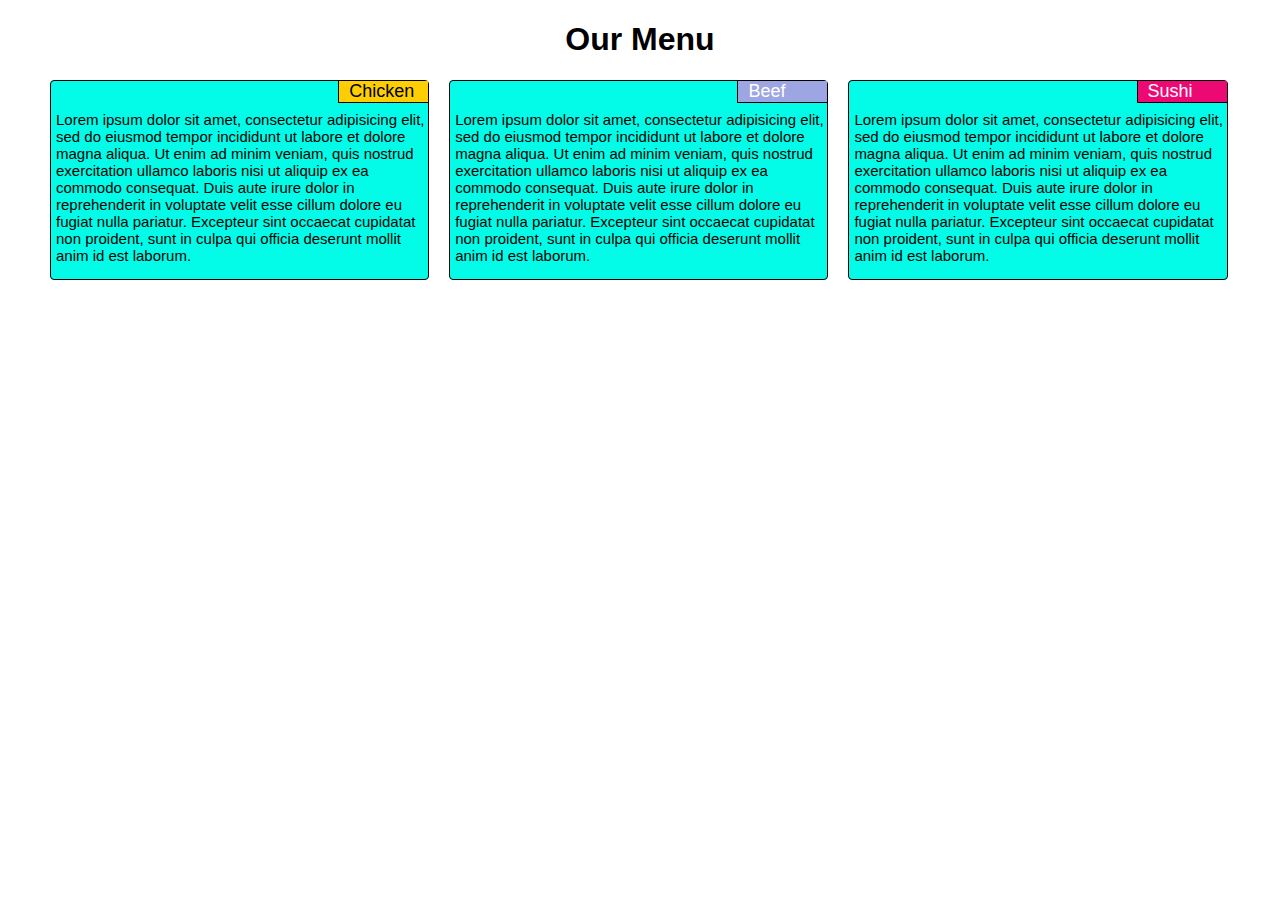
<file: mod2_solution/index.html>
<!DOCTYPE html>
<html>
<head>
	<title>mod2</title>
	<link rel="stylesheet" type="text/css" href=".\css\style.css">
</head>
<body>
<h1>Our Menu</h1>
<div class="yes">
<div class="container1">
	<div id="labela"><content>Chicken</content></div>
	<p>Lorem ipsum dolor sit amet, consectetur adipisicing elit, sed do eiusmod
	tempor incididunt ut labore et dolore magna aliqua. Ut enim ad minim veniam,
	quis nostrud exercitation ullamco laboris nisi ut aliquip ex ea commodo
	consequat. Duis aute irure dolor in reprehenderit in voluptate velit esse
	cillum dolore eu fugiat nulla pariatur. Excepteur sint occaecat cupidatat non
	proident, sunt in culpa qui officia deserunt mollit anim id est laborum.</p>
</div>
<div class="container2">
	<div id="labelb"><content>Beef</content></div>
	<p>Lorem ipsum dolor sit amet, consectetur adipisicing elit, sed do eiusmod
	tempor incididunt ut labore et dolore magna aliqua. Ut enim ad minim veniam,
	quis nostrud exercitation ullamco laboris nisi ut aliquip ex ea commodo
	consequat. Duis aute irure dolor in reprehenderit in voluptate velit esse
	cillum dolore eu fugiat nulla pariatur. Excepteur sint occaecat cupidatat non
	proident, sunt in culpa qui officia deserunt mollit anim id est laborum.</p>
</div>
<div class="container3">
	<div id="labelc"><content>Sushi</content></div>
	<p>Lorem ipsum dolor sit amet, consectetur adipisicing elit, sed do eiusmod
	tempor incididunt ut labore et dolore magna aliqua. Ut enim ad minim veniam,
	quis nostrud exercitation ullamco laboris nisi ut aliquip ex ea commodo
	consequat. Duis aute irure dolor in reprehenderit in voluptate velit esse
	cillum dolore eu fugiat nulla pariatur. Excepteur sint occaecat cupidatat non
	proident, sunt in culpa qui officia deserunt mollit anim id est laborum.</p>
</div>
</div>
</body>
</html>
</file>
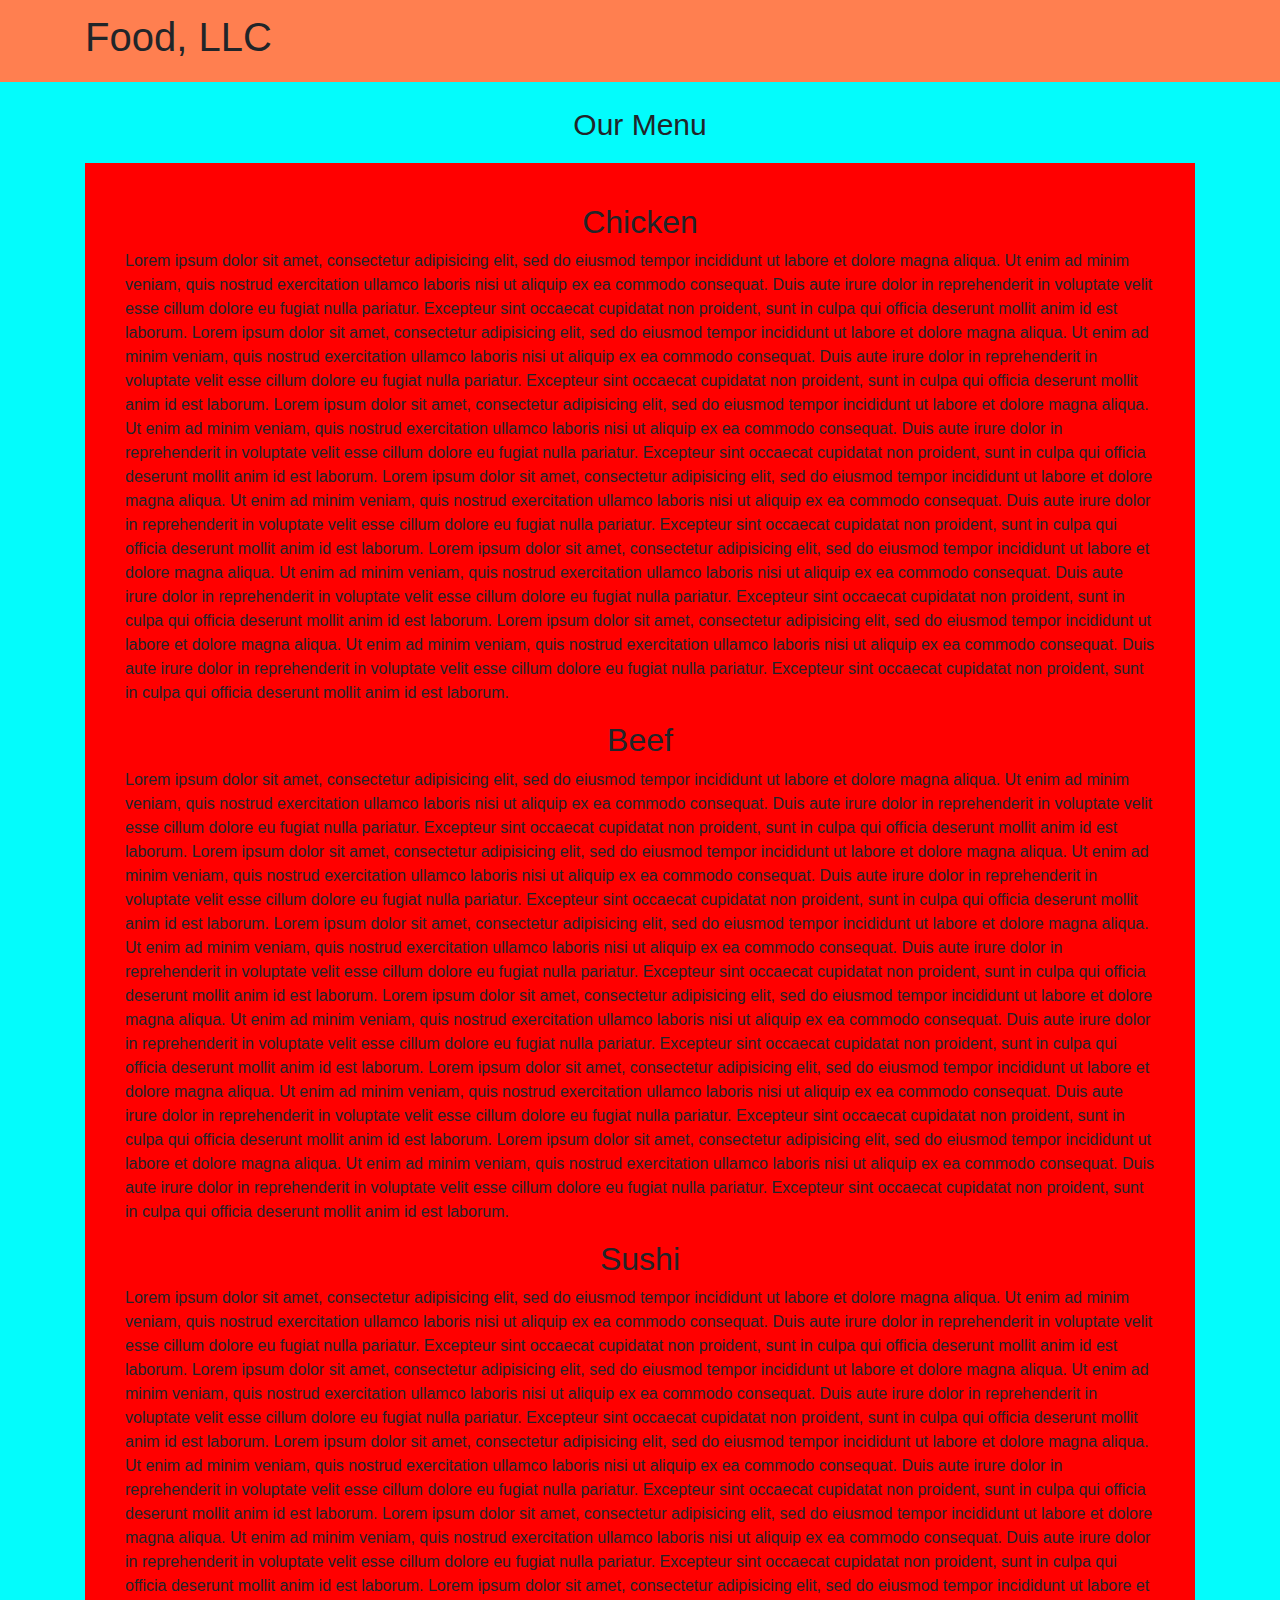
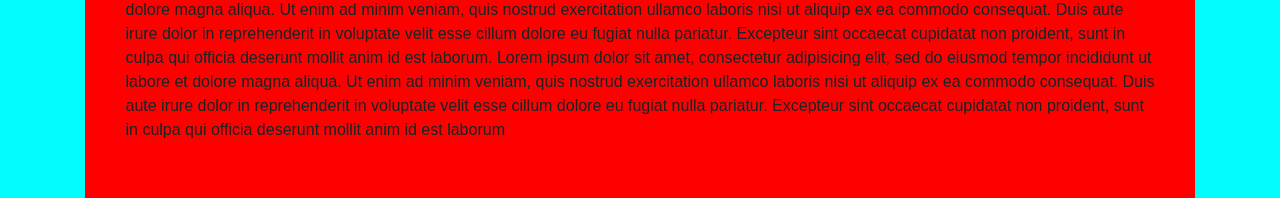
<file: mod3_solution/index.html>
<!DOCTYPE html>
<html>
<head>
	<meta charset="UTF-8">
	<meta name="viewport" content="width=device-width, initial-scale=1">
	<title>mod3_solution</title>
	<link rel="stylesheet" type="text/css" href="css/bootstrap.min.css">
	<link rel="stylesheet" type="text/css" href="css/style.css">
</head>
<body>
  <header>
    <nav id="header-nav" class="navbar navbar-default">
      <div class="container">
        <div class="navbar-header">
          <div class="navbar-brand">
            <h1>Food, LLC</h1>
          </div>
        </div>
            <button type="button" class="navbar-toggle collapsed" data-toggle="collapse" data-target="#collapsable-nav" aria-expanded="false">
               <span class="sr-only">Toggle navigation</span>
            <span class="glyphicon glyphicon-menu-hamburger"></span>
          </button>
        </div>  
        <div id="collapsable-nav" class="collapse navbar-collapse">
           <ul id="nav-list" class="nav navbar-nav navbar-right">
            <li>
              <a href="#chi">
                <span>Chicken</span><br></a>
            </li>
            <li>
              <a href="#be">
                <span>Beef</span><br></a>
            </li>
            <li>
              <a href="#su">
                <span>Sushi</span><br></a>
            </li>
          </ul>
        </div>
    </nav>
  </header>
 <p class="text-center">Our Menu</p>
 <div class="container">
 	<div class="row">
 		<div class="col-md-12 col-sm-12 col-xs-12">
 			<section><h2 id="chi">Chicken</h2>
 				<p>Lorem ipsum dolor sit amet, consectetur adipisicing elit, sed do eiusmod
 				tempor incididunt ut labore et dolore magna aliqua. Ut enim ad minim veniam,
 				quis nostrud exercitation ullamco laboris nisi ut aliquip ex ea commodo
 				consequat. Duis aute irure dolor in reprehenderit in voluptate velit esse
 				cillum dolore eu fugiat nulla pariatur. Excepteur sint occaecat cupidatat non
 				proident, sunt in culpa qui officia deserunt mollit anim id est laborum.
 				Lorem ipsum dolor sit amet, consectetur adipisicing elit, sed do eiusmod
 				tempor incididunt ut labore et dolore magna aliqua. Ut enim ad minim veniam,
 				quis nostrud exercitation ullamco laboris nisi ut aliquip ex ea commodo
 				consequat. Duis aute irure dolor in reprehenderit in voluptate velit esse
 				cillum dolore eu fugiat nulla pariatur. Excepteur sint occaecat cupidatat non
 				proident, sunt in culpa qui officia deserunt mollit anim id est laborum.
 				Lorem ipsum dolor sit amet, consectetur adipisicing elit, sed do eiusmod
 				tempor incididunt ut labore et dolore magna aliqua. Ut enim ad minim veniam,
 				quis nostrud exercitation ullamco laboris nisi ut aliquip ex ea commodo
 				consequat. Duis aute irure dolor in reprehenderit in voluptate velit esse
 				cillum dolore eu fugiat nulla pariatur. Excepteur sint occaecat cupidatat non
 				proident, sunt in culpa qui officia deserunt mollit anim id est laborum.
 			    Lorem ipsum dolor sit amet, consectetur adipisicing elit, sed do eiusmod
 				tempor incididunt ut labore et dolore magna aliqua. Ut enim ad minim veniam,
 				quis nostrud exercitation ullamco laboris nisi ut aliquip ex ea commodo
 				consequat. Duis aute irure dolor in reprehenderit in voluptate velit esse
 				cillum dolore eu fugiat nulla pariatur. Excepteur sint occaecat cupidatat non
 				proident, sunt in culpa qui officia deserunt mollit anim id est laborum.
 				Lorem ipsum dolor sit amet, consectetur adipisicing elit, sed do eiusmod
 				tempor incididunt ut labore et dolore magna aliqua. Ut enim ad minim veniam,
 				quis nostrud exercitation ullamco laboris nisi ut aliquip ex ea commodo
 				consequat. Duis aute irure dolor in reprehenderit in voluptate velit esse
 				cillum dolore eu fugiat nulla pariatur. Excepteur sint occaecat cupidatat non
 				proident, sunt in culpa qui officia deserunt mollit anim id est laborum.
 				Lorem ipsum dolor sit amet, consectetur adipisicing elit, sed do eiusmod
 				tempor incididunt ut labore et dolore magna aliqua. Ut enim ad minim veniam,
 				quis nostrud exercitation ullamco laboris nisi ut aliquip ex ea commodo
 				consequat. Duis aute irure dolor in reprehenderit in voluptate velit esse
 				cillum dolore eu fugiat nulla pariatur. Excepteur sint occaecat cupidatat non
 				proident, sunt in culpa qui officia deserunt mollit anim id est laborum.</p>
 				<h2 id="be">Beef</h2><p>Lorem ipsum dolor sit amet, consectetur adipisicing elit, sed do eiusmod
 				tempor incididunt ut labore et dolore magna aliqua. Ut enim ad minim veniam,
 				quis nostrud exercitation ullamco laboris nisi ut aliquip ex ea commodo
 				consequat. Duis aute irure dolor in reprehenderit in voluptate velit esse
 				cillum dolore eu fugiat nulla pariatur. Excepteur sint occaecat cupidatat non
 				proident, sunt in culpa qui officia deserunt mollit anim id est laborum.
 				Lorem ipsum dolor sit amet, consectetur adipisicing elit, sed do eiusmod
 				tempor incididunt ut labore et dolore magna aliqua. Ut enim ad minim veniam,
 				quis nostrud exercitation ullamco laboris nisi ut aliquip ex ea commodo
 				consequat. Duis aute irure dolor in reprehenderit in voluptate velit esse
 				cillum dolore eu fugiat nulla pariatur. Excepteur sint occaecat cupidatat non
 				proident, sunt in culpa qui officia deserunt mollit anim id est laborum.
 				Lorem ipsum dolor sit amet, consectetur adipisicing elit, sed do eiusmod
 				tempor incididunt ut labore et dolore magna aliqua. Ut enim ad minim veniam,
 				quis nostrud exercitation ullamco laboris nisi ut aliquip ex ea commodo
 				consequat. Duis aute irure dolor in reprehenderit in voluptate velit esse
 				cillum dolore eu fugiat nulla pariatur. Excepteur sint occaecat cupidatat non
 				proident, sunt in culpa qui officia deserunt mollit anim id est laborum.
 			    Lorem ipsum dolor sit amet, consectetur adipisicing elit, sed do eiusmod
 				tempor incididunt ut labore et dolore magna aliqua. Ut enim ad minim veniam,
 				quis nostrud exercitation ullamco laboris nisi ut aliquip ex ea commodo
 				consequat. Duis aute irure dolor in reprehenderit in voluptate velit esse
 				cillum dolore eu fugiat nulla pariatur. Excepteur sint occaecat cupidatat non
 				proident, sunt in culpa qui officia deserunt mollit anim id est laborum.
 				Lorem ipsum dolor sit amet, consectetur adipisicing elit, sed do eiusmod
 				tempor incididunt ut labore et dolore magna aliqua. Ut enim ad minim veniam,
 				quis nostrud exercitation ullamco laboris nisi ut aliquip ex ea commodo
 				consequat. Duis aute irure dolor in reprehenderit in voluptate velit esse
 				cillum dolore eu fugiat nulla pariatur. Excepteur sint occaecat cupidatat non
 				proident, sunt in culpa qui officia deserunt mollit anim id est laborum.
 				Lorem ipsum dolor sit amet, consectetur adipisicing elit, sed do eiusmod
 				tempor incididunt ut labore et dolore magna aliqua. Ut enim ad minim veniam,
 				quis nostrud exercitation ullamco laboris nisi ut aliquip ex ea commodo
 				consequat. Duis aute irure dolor in reprehenderit in voluptate velit esse
 				cillum dolore eu fugiat nulla pariatur. Excepteur sint occaecat cupidatat non
 				proident, sunt in culpa qui officia deserunt mollit anim id est laborum.</p>
 				<h2 id="su">Sushi</h2><p>Lorem ipsum dolor sit amet, consectetur adipisicing elit, sed do eiusmod
 				tempor incididunt ut labore et dolore magna aliqua. Ut enim ad minim veniam,
 				quis nostrud exercitation ullamco laboris nisi ut aliquip ex ea commodo
 				consequat. Duis aute irure dolor in reprehenderit in voluptate velit esse
 				cillum dolore eu fugiat nulla pariatur. Excepteur sint occaecat cupidatat non
 				proident, sunt in culpa qui officia deserunt mollit anim id est laborum.
 				Lorem ipsum dolor sit amet, consectetur adipisicing elit, sed do eiusmod
 				tempor incididunt ut labore et dolore magna aliqua. Ut enim ad minim veniam,
 				quis nostrud exercitation ullamco laboris nisi ut aliquip ex ea commodo
 				consequat. Duis aute irure dolor in reprehenderit in voluptate velit esse
 				cillum dolore eu fugiat nulla pariatur. Excepteur sint occaecat cupidatat non
 				proident, sunt in culpa qui officia deserunt mollit anim id est laborum.
 				Lorem ipsum dolor sit amet, consectetur adipisicing elit, sed do eiusmod
 				tempor incididunt ut labore et dolore magna aliqua. Ut enim ad minim veniam,
 				quis nostrud exercitation ullamco laboris nisi ut aliquip ex ea commodo
 				consequat. Duis aute irure dolor in reprehenderit in voluptate velit esse
 				cillum dolore eu fugiat nulla pariatur. Excepteur sint occaecat cupidatat non
 				proident, sunt in culpa qui officia deserunt mollit anim id est laborum.
                Lorem ipsum dolor sit amet, consectetur adipisicing elit, sed do eiusmod
 				tempor incididunt ut labore et dolore magna aliqua. Ut enim ad minim veniam,
 				quis nostrud exercitation ullamco laboris nisi ut aliquip ex ea commodo
 				consequat. Duis aute irure dolor in reprehenderit in voluptate velit esse
 				cillum dolore eu fugiat nulla pariatur. Excepteur sint occaecat cupidatat non
 				proident, sunt in culpa qui officia deserunt mollit anim id est laborum.
 				Lorem ipsum dolor sit amet, consectetur adipisicing elit, sed do eiusmod
 				tempor incididunt ut labore et dolore magna aliqua. Ut enim ad minim veniam,
 				quis nostrud exercitation ullamco laboris nisi ut aliquip ex ea commodo
 				consequat. Duis aute irure dolor in reprehenderit in voluptate velit esse
 				cillum dolore eu fugiat nulla pariatur. Excepteur sint occaecat cupidatat non
 				proident, sunt in culpa qui officia deserunt mollit anim id est laborum.
 				Lorem ipsum dolor sit amet, consectetur adipisicing elit, sed do eiusmod
 				tempor incididunt ut labore et dolore magna aliqua. Ut enim ad minim veniam,
 				quis nostrud exercitation ullamco laboris nisi ut aliquip ex ea commodo
 				consequat. Duis aute irure dolor in reprehenderit in voluptate velit esse
 				cillum dolore eu fugiat nulla pariatur. Excepteur sint occaecat cupidatat non
 				proident, sunt in culpa qui officia deserunt mollit anim id est laborum</p>

 		</section>
 	</div>
 	</div>
 </div>
 </div>

	<script src="js/jquery-3.5.1.min.js"></script>	
	<script src="js/bootstrap.min.js"></script>
	<script src="js/bs-glyphicons-data-generator.js"></script>
</body>
</html>
</file>
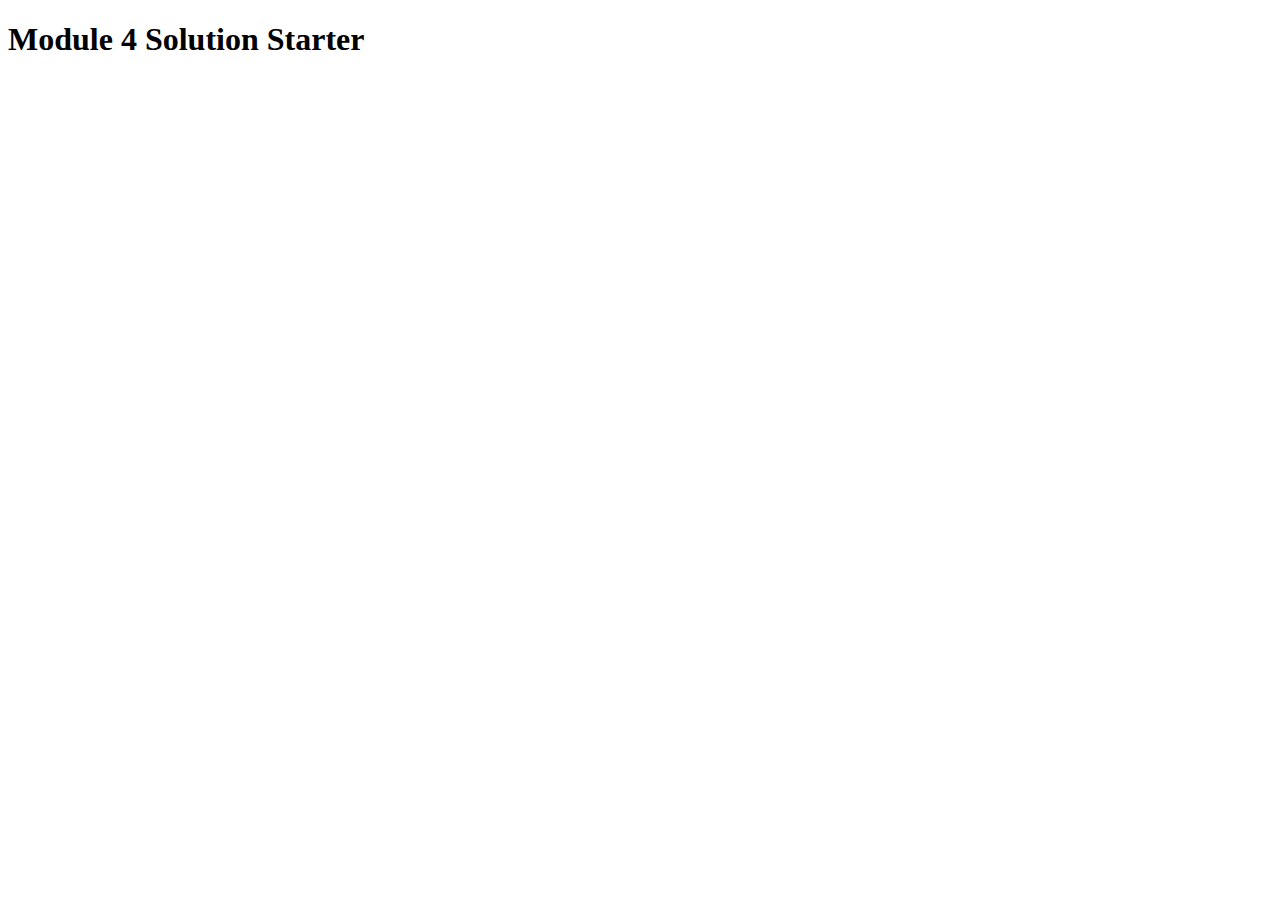
<file: mod4_solution/index.html>
<!DOCTYPE html>
<html>
<head>
  <meta charset="utf-8">
  <title>Module 4 Solution Starter</title>
  <script src="SpeakHello.js"></script>
  <script src="SpeakGoodBye.js"></script>
  <script src="script.js"></script>
</head>
<body>
  <h1>Module 4 Solution Starter</h1>
</body>
</html>
</file>
<file: mod3_solution/css/style.css>
* {
	box-sizing: border-box;
}

body {
		background-color: #03fcfc;
}

#header-nav {
  background-color: coral;
}

.text-center {
  margin-top: 20px;
  font-size: 30px;
}

.container section {
	background-color: red;
	padding: 40px;
	height: auto;
}

.container section h2 {
    text-align: center;
}

 .navbar-toggle {
  background-color: grey;
  border: 1px solid transparent;
   float: right;
}

button {
  display: inline-block;
  width: 1.5em;
  height: 1.5em;
  vertical-align: middle;
  content: "";
  background: no-repeat center center;
  background-size: 100% 100%;
  background-color: red;

}

.navbar-header button .navbar-toggle, .navbar-header .icon-bar {
  border: 1px solid #61122f;

}

#collapsable-nav {
	text-align: center;
	font-size: 1.5em;
	background-color: white;
	border: solid black 1px;
	margin-left: -20px;
	margin-right: -20px;
	margin-bottom: -20px;
}

#collapsable-nav span {
	color: black;
}

#collapsable-nav br {
		border: solid black 1px;
		margin-right: 5px;
}

.navbar-toggle {
	float: right;
	border: solid black 1px;
	border-radius: 5px;
	height: 30px;
	width: 30px;
}

@media (min-width: 768px) {
  .navbar-toggle {
     visibility: hidden;
  }
}

.icon-bar {
	background-color: black;
}

.navbar-header button.navbar-toggle {
  clear: both;
  margin-top: -30px;
}
</file>
